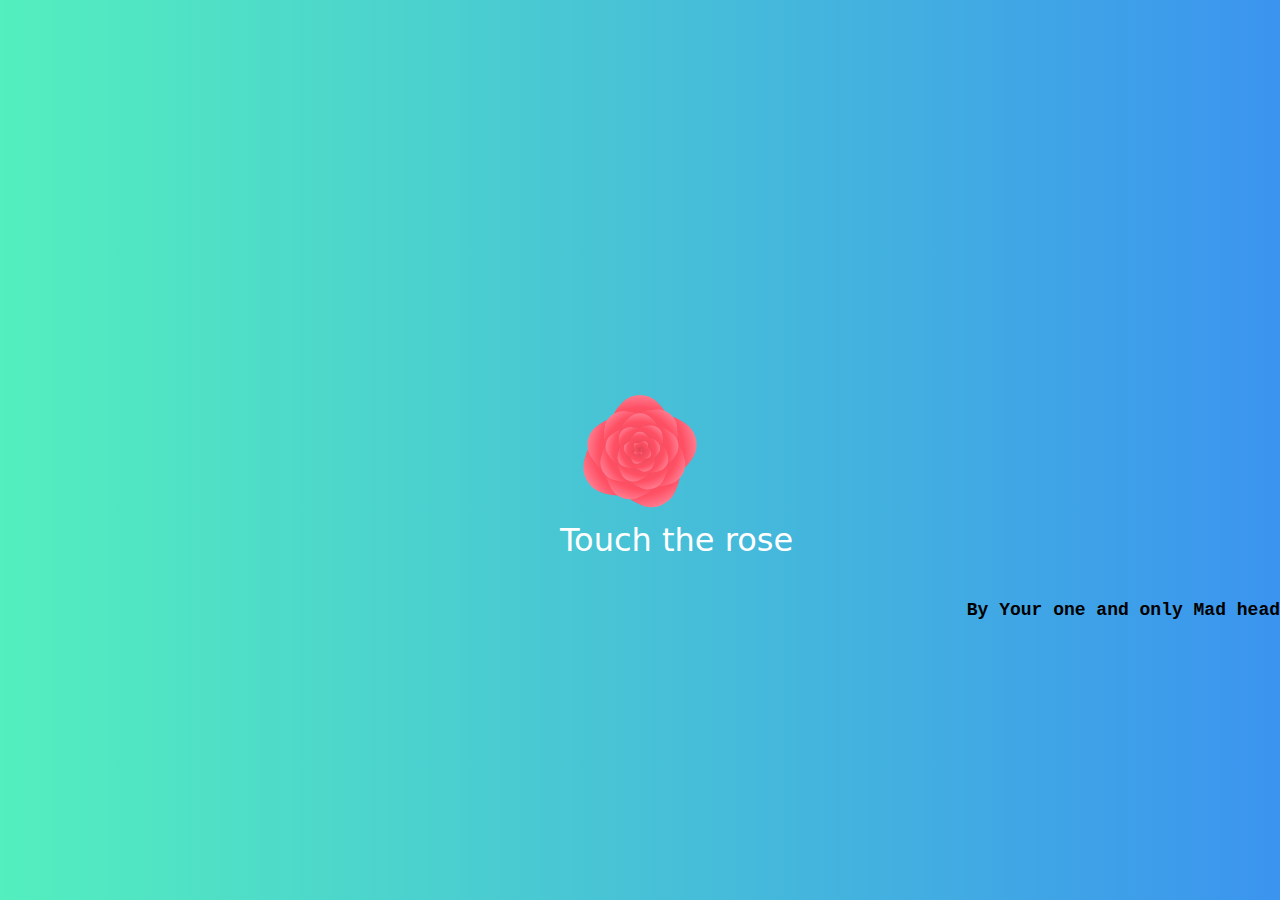
<file: index.html>
<!DOCTYPE html>
<html lang="en">
<head>
    <meta charset="UTF-8">
    <meta name="viewport" content="width=device-width, initial-scale=1.0">
    <link rel="stylesheet" href="./style.css">
    <title>Hey Petni</title>
    <link rel="icon" type="img/jpg" href="https://c4.wallpaperflare.com/wallpaper/812/187/770/kimi-no-na-wa-tachibana-taki-miyamizu-mitsuha-anime-wallpaper-preview.jpg">

</head>
<body>
  
<div class="rose">
  <div class="petal"></div>
  <div class="petal"></div>
  <div class="petal"></div>
  <div class="petal"></div>
  <div class="petal"></div>
  <div class="petal"></div>
  <div class="petal"></div>
  <div class="petal"></div>
  <div class="petal"></div>
  <div class="petal"></div>
  <div class="petal"></div>
  <div class="petal"></div>
  <div class="petal"></div>
  <div class="petal"></div>
  <div class="petal"></div>
  <div class="petal"></div>
  <div class="petal"></div>
  <div class="petal"></div>
  <div class="petal"></div>
  <div class="petal"></div>
  <div class="petal"></div>
  <div class="petal"></div>
  <div class="petal"></div>
  <div class="petal"></div>
  <div class="petal"></div>
  <div class="petal"></div>
  <div class="petal"></div>
  <div class="petal"></div>
  <div class="petal"></div>
  <div class="petal"></div>
  <div class="text">
      <span>Happy Rose Day Dear petni</span>
  </div>
</div>
<span id="prompt">Touch the rose</span>


<h1>By Your one and only Mad head</h1>

</body>

</html>
</file>
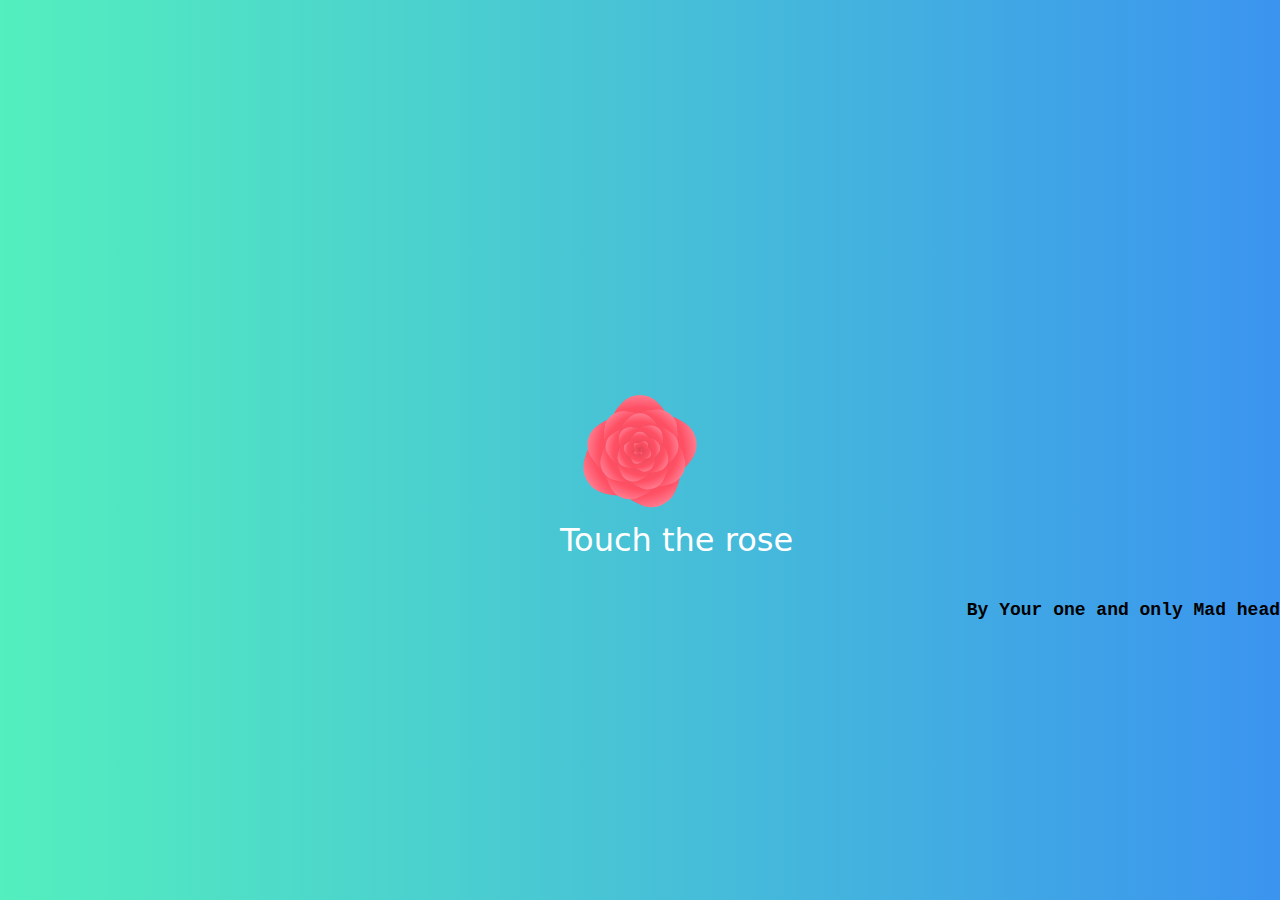
<file: sp.html>
<!DOCTYPE html>
<html lang="en">
<head>
    <meta charset="UTF-8">
    <meta name="viewport" content="width=device-width, initial-scale=1.0">
    <link rel="stylesheet" href="./sp.css">
    <title>Hey Petni</title>
    <link rel="icon" type="img/jpg" href="https://c4.wallpaperflare.com/wallpaper/812/187/770/kimi-no-na-wa-tachibana-taki-miyamizu-mitsuha-anime-wallpaper-preview.jpg">

</head>
<body>
  
<div class="rose">
  <div class="petal"></div>
  <div class="petal"></div>
  <div class="petal"></div>
  <div class="petal"></div>
  <div class="petal"></div>
  <div class="petal"></div>
  <div class="petal"></div>
  <div class="petal"></div>
  <div class="petal"></div>
  <div class="petal"></div>
  <div class="petal"></div>
  <div class="petal"></div>
  <div class="petal"></div>
  <div class="petal"></div>
  <div class="petal"></div>
  <div class="petal"></div>
  <div class="petal"></div>
  <div class="petal"></div>
  <div class="petal"></div>
  <div class="petal"></div>
  <div class="petal"></div>
  <div class="petal"></div>
  <div class="petal"></div>
  <div class="petal"></div>
  <div class="petal"></div>
  <div class="petal"></div>
  <div class="petal"></div>
  <div class="petal"></div>
  <div class="petal"></div>
  <div class="petal"></div>
  <div class="text">
      <span>Happy Rose Day Dear petni</span>
  </div>
</div>
<span id="prompt">Touch the rose</span>


<h1>By Your one and only Mad head</h1>

</body>

</html>
</file>
<file: style.css>
@import url('https://fonts.googleapis.com/css2?family=Great+Vibes&display=swap');
body, html {
    font-family: 'Great Vibes', cursive;
    margin: 0;
    padding: 0;
    height: 100%;
    width: 100%;
    background: linear-gradient(to right, #53efbe , #3b94ef);
}

h1{
  text-align: right;
  margin-top: 550px;
  width: auto;
  font-size: 18px;
  font-family: 'Courier New', Courier, monospace;
}
p{
  text-align: justify;
  margin-left: 250px;
  font-family: 'Courier New', Courier, monospace;
  color: aqua;

}
.rose {
  position: relative;
  width: 100px;
  height: 100px;
  top: 50%;
  left: 50%;
  margin-left: -50px;
  margin-top: -50px;
}
.rose + span {
  position: absolute;
  font-family: "Montserrat", san-serif;
  font-weight: bold;
  font-size: 18px;
  color: #64b5ce;
  text-transform: uppercase;
  text-align: center;
  width: 100px;
  height: 20px;
  line-height: 20px;
  top: 50%;
  left: 50%;
  margin-left: -50px;
  margin-top: 80px;
}
.rose > .petal:nth-child(1) {
  z-index: 29;
  transition: transform 1s;
  transform: scale(0.02, 0.02) rotate(80deg);
}
.rose:hover > .petal:nth-child(1) {
  transform: scale(0.06, 0.06) rotate(83deg);
}
.rose > .petal:nth-child(2) {
  z-index: 28;
  transition: transform 1s;
  transform: scale(0.04, 0.04) rotate(160deg);
}
.rose:hover > .petal:nth-child(2) {
  transform: scale(0.12, 0.12) rotate(166deg);
}
.rose > .petal:nth-child(3) {
  z-index: 27;
  transition: transform 1s;
  transform: scale(0.06, 0.06) rotate(240deg);
}
.rose:hover > .petal:nth-child(3) {
  transform: scale(0.18, 0.18) rotate(249deg);
}
.rose > .petal:nth-child(4) {
  z-index: 26;
  transition: transform 1s;
  transform: scale(0.08, 0.08) rotate(320deg);
}
.rose:hover > .petal:nth-child(4) {
  transform: scale(0.24, 0.24) rotate(332deg);
}
.rose > .petal:nth-child(5) {
  z-index: 25;
  transition: transform 1s;
  transform: scale(0.1, 0.1) rotate(400deg);
}
.rose:hover > .petal:nth-child(5) {
  transform: scale(0.3, 0.3) rotate(415deg);
}
.rose > .petal:nth-child(6) {
  z-index: 24;
  transition: transform 1s;
  transform: scale(0.12, 0.12) rotate(480deg);
}
.rose:hover > .petal:nth-child(6) {
  transform: scale(0.36, 0.36) rotate(498deg);
}
.rose > .petal:nth-child(7) {
  z-index: 23;
  transition: transform 1s;
  transform: scale(0.14, 0.14) rotate(560deg);
}
.rose:hover > .petal:nth-child(7) {
  transform: scale(0.42, 0.42) rotate(581deg);
}
.rose > .petal:nth-child(8) {
  z-index: 22;
  transition: transform 1s;
  transform: scale(0.16, 0.16) rotate(640deg);
}
.rose:hover > .petal:nth-child(8) {
  transform: scale(0.48, 0.48) rotate(664deg);
}
.rose > .petal:nth-child(9) {
  z-index: 21;
  transition: transform 1s;
  transform: scale(0.18, 0.18) rotate(720deg);
}
.rose:hover > .petal:nth-child(9) {
  transform: scale(0.54, 0.54) rotate(747deg);
}
.rose > .petal:nth-child(10) {
  z-index: 20;
  transition: transform 1s;
  transform: scale(0.2, 0.2) rotate(800deg);
}
.rose:hover > .petal:nth-child(10) {
  transform: scale(0.6, 0.6) rotate(830deg);
}
.rose > .petal:nth-child(11) {
  z-index: 19;
  transition: transform 1s;
  transform: scale(0.22, 0.22) rotate(880deg);
}
.rose:hover > .petal:nth-child(11) {
  transform: scale(0.66, 0.66) rotate(913deg);
}
.rose > .petal:nth-child(12) {
  z-index: 18;
  transition: transform 1s;
  transform: scale(0.24, 0.24) rotate(960deg);
}
.rose:hover > .petal:nth-child(12) {
  transform: scale(0.72, 0.72) rotate(996deg);
}
.rose > .petal:nth-child(13) {
  z-index: 17;
  transition: transform 1s;
  transform: scale(0.26, 0.26) rotate(1040deg);
}
.rose:hover > .petal:nth-child(13) {
  transform: scale(0.78, 0.78) rotate(1079deg);
}
.rose > .petal:nth-child(14) {
  z-index: 16;
  transition: transform 1s;
  transform: scale(0.28, 0.28) rotate(1120deg);
}
.rose:hover > .petal:nth-child(14) {
  transform: scale(0.84, 0.84) rotate(1162deg);
}
.rose > .petal:nth-child(15) {
  z-index: 15;
  transition: transform 1s;
  transform: scale(0.3, 0.3) rotate(1200deg);
}
.rose:hover > .petal:nth-child(15) {
  transform: scale(0.9, 0.9) rotate(1245deg);
}
.rose > .petal:nth-child(16) {
  z-index: 14;
  transition: transform 1s;
  transform: scale(0.32, 0.32) rotate(1280deg);
}
.rose:hover > .petal:nth-child(16) {
  transform: scale(0.96, 0.96) rotate(1328deg);
}
.rose > .petal:nth-child(17) {
  z-index: 13;
  transition: transform 1s;
  transform: scale(0.34, 0.34) rotate(1360deg);
}
.rose:hover > .petal:nth-child(17) {
  transform: scale(1.02, 1.02) rotate(1411deg);
}
.rose > .petal:nth-child(18) {
  z-index: 12;
  transition: transform 1s;
  transform: scale(0.36, 0.36) rotate(1440deg);
}
.rose:hover > .petal:nth-child(18) {
  transform: scale(1.08, 1.08) rotate(1494deg);
}
.rose > .petal:nth-child(19) {
  z-index: 11;
  transition: transform 1s;
  transform: scale(0.38, 0.38) rotate(1520deg);
}
.rose:hover > .petal:nth-child(19) {
  transform: scale(1.14, 1.14) rotate(1577deg);
}
.rose > .petal:nth-child(20) {
  z-index: 10;
  transition: transform 1s;
  transform: scale(0.4, 0.4) rotate(1600deg);
}
.rose:hover > .petal:nth-child(20) {
  transform: scale(1.2, 1.2) rotate(1660deg);
}
.rose > .petal:nth-child(21) {
  z-index: 9;
  transition: transform 1s;
  transform: scale(0.42, 0.42) rotate(1680deg);
}
.rose:hover > .petal:nth-child(21) {
  transform: scale(1.26, 1.26) rotate(1743deg);
}
.rose > .petal:nth-child(22) {
  z-index: 8;
  transition: transform 1s;
  transform: scale(0.44, 0.44) rotate(1760deg);
}
.rose:hover > .petal:nth-child(22) {
  transform: scale(1.32, 1.32) rotate(1826deg);
}
.rose > .petal:nth-child(23) {
  z-index: 7;
  transition: transform 1s;
  transform: scale(0.46, 0.46) rotate(1840deg);
}
.rose:hover > .petal:nth-child(23) {
  transform: scale(1.38, 1.38) rotate(1909deg);
}
.rose > .petal:nth-child(24) {
  z-index: 6;
  transition: transform 1s;
  transform: scale(0.48, 0.48) rotate(1920deg);
}
.rose:hover > .petal:nth-child(24) {
  transform: scale(1.44, 1.44) rotate(1992deg);
}
.rose > .petal:nth-child(25) {
  z-index: 5;
  transition: transform 1s;
  transform: scale(0.5, 0.5) rotate(2000deg);
}
.rose:hover > .petal:nth-child(25) {
  transform: scale(1.5, 1.5) rotate(2075deg);
}
.rose > .petal:nth-child(26) {
  z-index: 4;
  transition: transform 1s;
  transform: scale(0.52, 0.52) rotate(2080deg);
}
.rose:hover > .petal:nth-child(26) {
  transform: scale(1.56, 1.56) rotate(2158deg);
}
.rose > .petal:nth-child(27) {
  z-index: 3;
  transition: transform 1s;
  transform: scale(0.54, 0.54) rotate(2160deg);
}
.rose:hover > .petal:nth-child(27) {
  transform: scale(1.62, 1.62) rotate(2241deg);
}
.rose > .petal:nth-child(28) {
  z-index: 2;
  transition: transform 1s;
  transform: scale(0.56, 0.56) rotate(2240deg);
}
.rose:hover > .petal:nth-child(28) {
  transform: scale(1.68, 1.68) rotate(2324deg);
}
.rose > .petal:nth-child(29) {
  z-index: 1;
  transition: transform 1s;
  transform: scale(0.58, 0.58) rotate(2320deg);
}
.rose:hover > .petal:nth-child(29) {
  transform: scale(1.74, 1.74) rotate(2407deg);
}
.rose > .petal:nth-child(30) {
  z-index: 0;
  transition: transform 1s;
  transform: scale(0.6, 0.6) rotate(2400deg);
}
.rose:hover > .petal:nth-child(30) {
  transform: scale(1.8, 1.8) rotate(2490deg);
}
.rose .text {
  position: absolute;
  height: 60px;
  width: 150px;
  top: 50%;
  margin-left: -25px;
  margin-top: -30px;
  z-index: 100;
  opacity: 0;
  transition: opacity 1s;
}
.rose .text span {
  display: block;
  width: 100%;
  line-height: 30px;
  text-align: center;
  color: #290000;
}
.rose .text span:nth-child(1) {
  font-size: 30px;
  color: whitesmoke;
  line-height: 1.2;
}
.rose .text span:nth-child(2) {
  font-size: 60px;
  color: whitesmoke;
  font-weight: bold;
  line-height: 1.2;
}
.rose:hover > .text {
  opacity: 1;
}
.rose .petal {
  left: 50%;
  margin-left: -50px;
  margin-top: -50px;
  transform-origin: bottom center;
  height: 100%;
  width: 100%;
}
.rose .petal, .rose .petal:before {
  position: absolute;
}
.rose .petal:before {
  display: block;
  content: "";
  background-color: #D24150;
  background-size: 100%;
   background-image: -moz-radial-gradient(bottom left, ellipse cover, #D24150 0%, #FF5064 70%, #FF91A5 95%);
  background-image: -webkit-radial-gradient(bottom left, ellipse cover, #D24150 0%, #FF5064 70%, #FF91A5 95%);
  background-image: radial-gradient(ellipse cover at bottom left, #D24150 0%, #FF5064 70%, #FF91A5 95%);
  border-top-left-radius: 50% 35%;
  border-bottom-right-radius: 35% 50%;
  border-top-right-radius: 45%;
  border-bottom-left-radius: 10%;
  transform: rotate(-45deg);
  height: 100%;
  width: 100%;
}
#prompt{
    all: none;
    text-transform: none;
    font-family: 'sans', cursive;
    color: white;
    font-size: 2rem;
    width: max-content;
    font-weight: lighter;
    margin-left: -5rem;
}
</file>
<file: sp.css>
@import url('https://fonts.googleapis.com/css2?family=Great+Vibes&display=swap');
body, html {
    font-family: 'Great Vibes', cursive;
    margin: 0;
    padding: 0;
    height: 100%;
    width: 100%;
    background: linear-gradient(to right, #53efbe , #3b94ef);
}

h1{
  text-align: right;
  margin-top: 550px;
  width: auto;
  font-size: 18px;
  font-family: 'Courier New', Courier, monospace;
}
p{
  text-align: justify;
  margin-left: 250px;
  font-family: 'Courier New', Courier, monospace;
  color: aqua;

}
.rose {
  position: relative;
  width: 100px;
  height: 100px;
  top: 50%;
  left: 50%;
  margin-left: -50px;
  margin-top: -50px;
}
.rose + span {
  position: absolute;
  font-family: "Montserrat", san-serif;
  font-weight: bold;
  font-size: 18px;
  color: #64b5ce;
  text-transform: uppercase;
  text-align: center;
  width: 100px;
  height: 20px;
  line-height: 20px;
  top: 50%;
  left: 50%;
  margin-left: -50px;
  margin-top: 80px;
}
.rose > .petal:nth-child(1) {
  z-index: 29;
  transition: transform 1s;
  transform: scale(0.02, 0.02) rotate(80deg);
}
.rose:hover > .petal:nth-child(1) {
  transform: scale(0.06, 0.06) rotate(83deg);
}
.rose > .petal:nth-child(2) {
  z-index: 28;
  transition: transform 1s;
  transform: scale(0.04, 0.04) rotate(160deg);
}
.rose:hover > .petal:nth-child(2) {
  transform: scale(0.12, 0.12) rotate(166deg);
}
.rose > .petal:nth-child(3) {
  z-index: 27;
  transition: transform 1s;
  transform: scale(0.06, 0.06) rotate(240deg);
}
.rose:hover > .petal:nth-child(3) {
  transform: scale(0.18, 0.18) rotate(249deg);
}
.rose > .petal:nth-child(4) {
  z-index: 26;
  transition: transform 1s;
  transform: scale(0.08, 0.08) rotate(320deg);
}
.rose:hover > .petal:nth-child(4) {
  transform: scale(0.24, 0.24) rotate(332deg);
}
.rose > .petal:nth-child(5) {
  z-index: 25;
  transition: transform 1s;
  transform: scale(0.1, 0.1) rotate(400deg);
}
.rose:hover > .petal:nth-child(5) {
  transform: scale(0.3, 0.3) rotate(415deg);
}
.rose > .petal:nth-child(6) {
  z-index: 24;
  transition: transform 1s;
  transform: scale(0.12, 0.12) rotate(480deg);
}
.rose:hover > .petal:nth-child(6) {
  transform: scale(0.36, 0.36) rotate(498deg);
}
.rose > .petal:nth-child(7) {
  z-index: 23;
  transition: transform 1s;
  transform: scale(0.14, 0.14) rotate(560deg);
}
.rose:hover > .petal:nth-child(7) {
  transform: scale(0.42, 0.42) rotate(581deg);
}
.rose > .petal:nth-child(8) {
  z-index: 22;
  transition: transform 1s;
  transform: scale(0.16, 0.16) rotate(640deg);
}
.rose:hover > .petal:nth-child(8) {
  transform: scale(0.48, 0.48) rotate(664deg);
}
.rose > .petal:nth-child(9) {
  z-index: 21;
  transition: transform 1s;
  transform: scale(0.18, 0.18) rotate(720deg);
}
.rose:hover > .petal:nth-child(9) {
  transform: scale(0.54, 0.54) rotate(747deg);
}
.rose > .petal:nth-child(10) {
  z-index: 20;
  transition: transform 1s;
  transform: scale(0.2, 0.2) rotate(800deg);
}
.rose:hover > .petal:nth-child(10) {
  transform: scale(0.6, 0.6) rotate(830deg);
}
.rose > .petal:nth-child(11) {
  z-index: 19;
  transition: transform 1s;
  transform: scale(0.22, 0.22) rotate(880deg);
}
.rose:hover > .petal:nth-child(11) {
  transform: scale(0.66, 0.66) rotate(913deg);
}
.rose > .petal:nth-child(12) {
  z-index: 18;
  transition: transform 1s;
  transform: scale(0.24, 0.24) rotate(960deg);
}
.rose:hover > .petal:nth-child(12) {
  transform: scale(0.72, 0.72) rotate(996deg);
}
.rose > .petal:nth-child(13) {
  z-index: 17;
  transition: transform 1s;
  transform: scale(0.26, 0.26) rotate(1040deg);
}
.rose:hover > .petal:nth-child(13) {
  transform: scale(0.78, 0.78) rotate(1079deg);
}
.rose > .petal:nth-child(14) {
  z-index: 16;
  transition: transform 1s;
  transform: scale(0.28, 0.28) rotate(1120deg);
}
.rose:hover > .petal:nth-child(14) {
  transform: scale(0.84, 0.84) rotate(1162deg);
}
.rose > .petal:nth-child(15) {
  z-index: 15;
  transition: transform 1s;
  transform: scale(0.3, 0.3) rotate(1200deg);
}
.rose:hover > .petal:nth-child(15) {
  transform: scale(0.9, 0.9) rotate(1245deg);
}
.rose > .petal:nth-child(16) {
  z-index: 14;
  transition: transform 1s;
  transform: scale(0.32, 0.32) rotate(1280deg);
}
.rose:hover > .petal:nth-child(16) {
  transform: scale(0.96, 0.96) rotate(1328deg);
}
.rose > .petal:nth-child(17) {
  z-index: 13;
  transition: transform 1s;
  transform: scale(0.34, 0.34) rotate(1360deg);
}
.rose:hover > .petal:nth-child(17) {
  transform: scale(1.02, 1.02) rotate(1411deg);
}
.rose > .petal:nth-child(18) {
  z-index: 12;
  transition: transform 1s;
  transform: scale(0.36, 0.36) rotate(1440deg);
}
.rose:hover > .petal:nth-child(18) {
  transform: scale(1.08, 1.08) rotate(1494deg);
}
.rose > .petal:nth-child(19) {
  z-index: 11;
  transition: transform 1s;
  transform: scale(0.38, 0.38) rotate(1520deg);
}
.rose:hover > .petal:nth-child(19) {
  transform: scale(1.14, 1.14) rotate(1577deg);
}
.rose > .petal:nth-child(20) {
  z-index: 10;
  transition: transform 1s;
  transform: scale(0.4, 0.4) rotate(1600deg);
}
.rose:hover > .petal:nth-child(20) {
  transform: scale(1.2, 1.2) rotate(1660deg);
}
.rose > .petal:nth-child(21) {
  z-index: 9;
  transition: transform 1s;
  transform: scale(0.42, 0.42) rotate(1680deg);
}
.rose:hover > .petal:nth-child(21) {
  transform: scale(1.26, 1.26) rotate(1743deg);
}
.rose > .petal:nth-child(22) {
  z-index: 8;
  transition: transform 1s;
  transform: scale(0.44, 0.44) rotate(1760deg);
}
.rose:hover > .petal:nth-child(22) {
  transform: scale(1.32, 1.32) rotate(1826deg);
}
.rose > .petal:nth-child(23) {
  z-index: 7;
  transition: transform 1s;
  transform: scale(0.46, 0.46) rotate(1840deg);
}
.rose:hover > .petal:nth-child(23) {
  transform: scale(1.38, 1.38) rotate(1909deg);
}
.rose > .petal:nth-child(24) {
  z-index: 6;
  transition: transform 1s;
  transform: scale(0.48, 0.48) rotate(1920deg);
}
.rose:hover > .petal:nth-child(24) {
  transform: scale(1.44, 1.44) rotate(1992deg);
}
.rose > .petal:nth-child(25) {
  z-index: 5;
  transition: transform 1s;
  transform: scale(0.5, 0.5) rotate(2000deg);
}
.rose:hover > .petal:nth-child(25) {
  transform: scale(1.5, 1.5) rotate(2075deg);
}
.rose > .petal:nth-child(26) {
  z-index: 4;
  transition: transform 1s;
  transform: scale(0.52, 0.52) rotate(2080deg);
}
.rose:hover > .petal:nth-child(26) {
  transform: scale(1.56, 1.56) rotate(2158deg);
}
.rose > .petal:nth-child(27) {
  z-index: 3;
  transition: transform 1s;
  transform: scale(0.54, 0.54) rotate(2160deg);
}
.rose:hover > .petal:nth-child(27) {
  transform: scale(1.62, 1.62) rotate(2241deg);
}
.rose > .petal:nth-child(28) {
  z-index: 2;
  transition: transform 1s;
  transform: scale(0.56, 0.56) rotate(2240deg);
}
.rose:hover > .petal:nth-child(28) {
  transform: scale(1.68, 1.68) rotate(2324deg);
}
.rose > .petal:nth-child(29) {
  z-index: 1;
  transition: transform 1s;
  transform: scale(0.58, 0.58) rotate(2320deg);
}
.rose:hover > .petal:nth-child(29) {
  transform: scale(1.74, 1.74) rotate(2407deg);
}
.rose > .petal:nth-child(30) {
  z-index: 0;
  transition: transform 1s;
  transform: scale(0.6, 0.6) rotate(2400deg);
}
.rose:hover > .petal:nth-child(30) {
  transform: scale(1.8, 1.8) rotate(2490deg);
}
.rose .text {
  position: absolute;
  height: 60px;
  width: 150px;
  top: 50%;
  margin-left: -25px;
  margin-top: -30px;
  z-index: 100;
  opacity: 0;
  transition: opacity 1s;
}
.rose .text span {
  display: block;
  width: 100%;
  line-height: 30px;
  text-align: center;
  color: #290000;
}
.rose .text span:nth-child(1) {
  font-size: 30px;
  color: whitesmoke;
  line-height: 1.2;
}
.rose .text span:nth-child(2) {
  font-size: 60px;
  color: whitesmoke;
  font-weight: bold;
  line-height: 1.2;
}
.rose:hover > .text {
  opacity: 1;
}
.rose .petal {
  left: 50%;
  margin-left: -50px;
  margin-top: -50px;
  transform-origin: bottom center;
  height: 100%;
  width: 100%;
}
.rose .petal, .rose .petal:before {
  position: absolute;
}
.rose .petal:before {
  display: block;
  content: "";
  background-color: #D24150;
  background-size: 100%;
   background-image: -moz-radial-gradient(bottom left, ellipse cover, #D24150 0%, #FF5064 70%, #FF91A5 95%);
  background-image: -webkit-radial-gradient(bottom left, ellipse cover, #D24150 0%, #FF5064 70%, #FF91A5 95%);
  background-image: radial-gradient(ellipse cover at bottom left, #D24150 0%, #FF5064 70%, #FF91A5 95%);
  border-top-left-radius: 50% 35%;
  border-bottom-right-radius: 35% 50%;
  border-top-right-radius: 45%;
  border-bottom-left-radius: 10%;
  transform: rotate(-45deg);
  height: 100%;
  width: 100%;
}
#prompt{
    all: none;
    text-transform: none;
    font-family: 'sans', cursive;
    color: white;
    font-size: 2rem;
    width: max-content;
    font-weight: lighter;
    margin-left: -5rem;
}
</file>
